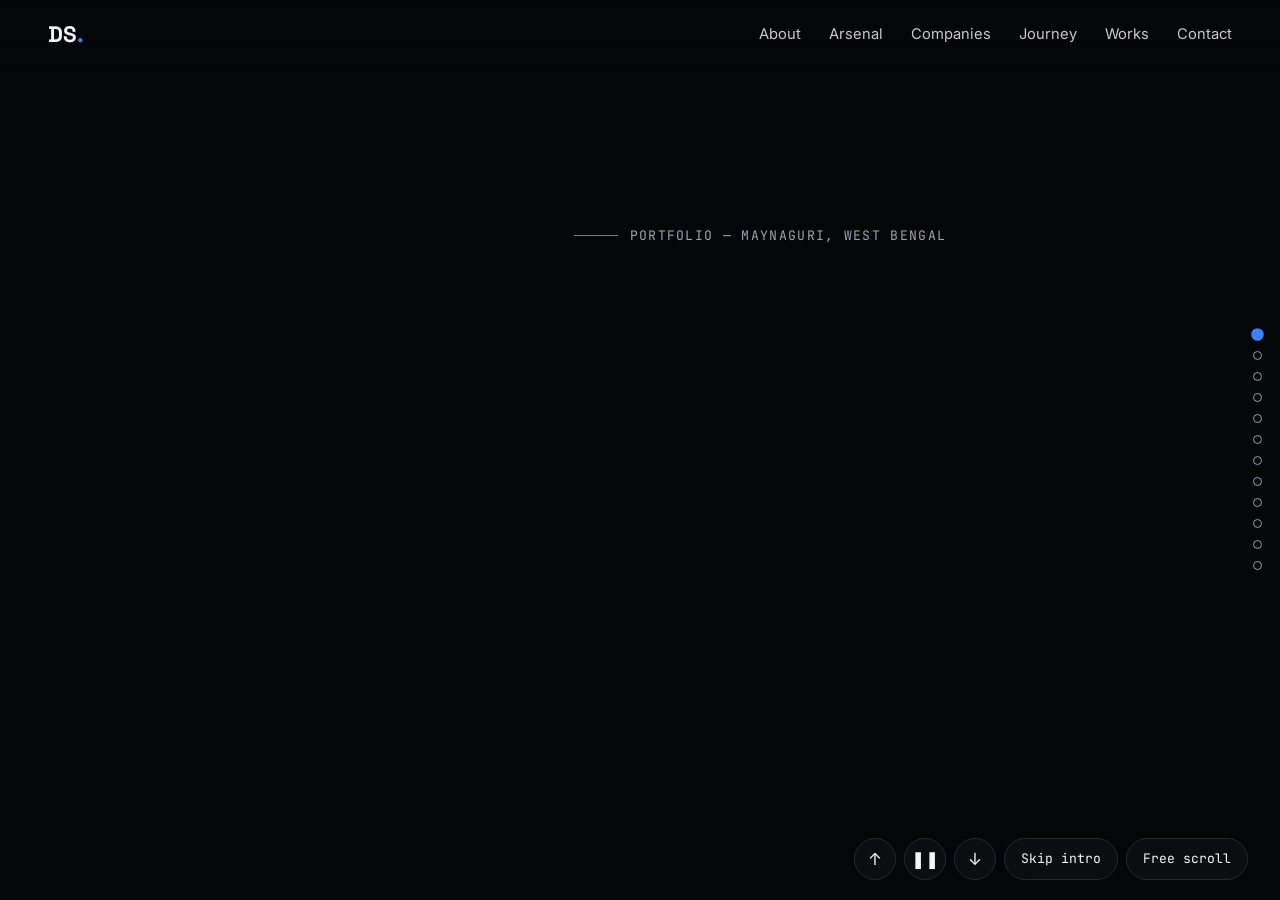
<file: portfolio/index.html>
<!doctype html>
<html lang="en">
<head>
<meta charset="utf-8">
<meta name="viewport" content="width=device-width,initial-scale=1">
<title>Dhrubajyoti Sharma — Developer, Builder, Entrepreneur</title>
<meta name="description" content="Dhrubajyoti Sharma is a website and app developer and entrepreneur from Maynaguri, West Bengal. Founder of Webli Pvt Limited, CEO of PageExplorer, App Developer of StudyTrack.">
<meta property="og:type" content="website"><meta property="og:title" content="Dhrubajyoti Sharma — Developer. Builder. Entrepreneur.">
<meta property="og:description" content="Founder of Webli Pvt Limited, CEO of PageExplorer and App Developer of StudyTrack.">
<meta property="og:image" content="/assets/profile/dhrubajyoti.png"><meta name="twitter:card" content="summary_large_image">
<meta name="theme-color" content="#050608">
<link rel="icon" href="/assets/icons/favicon.svg" type="image/svg+xml">
<link rel="preconnect" href="https://fonts.googleapis.com"><link rel="preconnect" href="https://fonts.gstatic.com" crossorigin>
<link rel="stylesheet" href="https://fonts.googleapis.com/css2?family=Inter:wght@400;500;600&family=JetBrains+Mono:wght@400;500&family=Space+Grotesk:wght@500;700&display=swap">
<link rel="stylesheet" href="css/style.css">
</head>
<body>
<div id="loader" aria-hidden="true"><span>DS</span><i></i></div>
<canvas id="fx" aria-hidden="true"></canvas><div id="glow" aria-hidden="true"></div>
<div id="cur" aria-hidden="true"></div>
<a class="skip" href="#about">Skip to content</a>

<header id="nav">
  <a class="brand" href="#hero" aria-label="Dhrubajyoti Sharma, home">DS<span>.</span></a>
  <nav id="menu" aria-label="Main">
    <a href="#about">About</a><a href="#skills">Arsenal</a><a href="#companies">Companies</a><a href="#journey">Journey</a><a href="#works">Works</a><a href="#contact">Contact</a>
  </nav>
  <button id="burger" aria-label="Open menu" aria-expanded="false"><b></b><b></b></button>
</header>
<div id="bar"><i></i></div>
<ol id="dots" aria-label="Sections"></ol>

<div id="ctl" role="group" aria-label="Presentation controls">
  <button id="prev" aria-label="Previous section">↑</button>
  <button id="play" aria-label="Pause presentation">❚❚</button>
  <button id="next" aria-label="Next section">↓</button>
  <button id="skipIntro" class="txt">Skip intro</button>
  <button id="skipSlides" class="txt">Free scroll</button>
</div>

<main>
<section id="hero" class="scene" data-label="Intro">
  <div class="hero-grid">
    <div class="portrait st st2">
      <div class="frame"><img src="assets/profile/dhrubajyoti.png" alt="Profile portrait of Dhrubajyoti Sharma" width="900" height="900" fetchpriority="high"></div>
      <span class="ring"></span>
    </div>
    <div class="hero-text">
      <p class="kicker mono st st1"><i></i>Portfolio — Maynaguri, West Bengal</p>
      <h1 id="hName" aria-label="Dhrubajyoti Sharma"></h1>
      <p class="roles st st3">Developer. Builder. Entrepreneur.</p>
      <p id="hIntro" class="lead"></p>
      <div class="stats st st4"><b>3+</b><span>Years of Coding Experience</span></div>
      <p class="tags mono st st4">Website Development <u>|</u> App Development <u>|</u> Vibe Coding <u>|</u> Entrepreneurship</p>
      <p class="founder st st4">Founder of <b>Webli Pvt Limited</b> · CEO of <b>PageExplorer</b> · App Developer of <b>StudyTrack</b></p>
      <div class="cta st st5"><a class="btn mag" href="#journey">Explore My Journey</a><a class="btn ghost mag" href="#works">View My Projects</a></div>
    </div>
  </div>
</section>

<section id="about" class="scene" data-label="About">
  <div class="wrap narrow">
    <p class="eyebrow mono rv">01 — About</p>
    <h2 class="big rv">More Than Just <em>Writing Code.</em></h2>
    <div class="copy">
      <p class="rv">I am Dhrubajyoti Sharma, a developer and aspiring entrepreneur from Maynaguri, West Bengal. With over three years of experience exploring and building with technology, I work across <mark>website development</mark>, <mark>application development</mark>, <mark>databases</mark> and modern software tools.</p>
      <p class="rv">My interests go beyond development. I enjoy transforming ideas into products, understanding business opportunities and building projects that can grow into meaningful ventures.</p>
      <p class="rv">My goal is to continuously learn, build and create something valuable.</p>
    </div>
    <p class="statement rv">Don't just imagine what's possible. <em>Build it.</em></p>
  </div>
</section>

<section id="skills" class="scene" data-label="Arsenal">
  <div class="wrap">
    <p class="eyebrow mono rv">02 — Technical Arsenal</p>
    <h2 class="big rv">What I <em>work with.</em></h2>
    <div id="skillGrid" class="skills"></div>
  </div>
</section>

<section id="journey" class="scene" data-label="Journey">
  <div class="wrap narrow">
    <p class="eyebrow mono rv">04 — Entrepreneurial Journey</p>
    <h2 class="big rv">From code to <em>companies.</em></h2>
    <ol id="timeline" class="timeline"><li class="line"><i></i></li></ol>
  </div>
</section>

<section id="vision" class="scene center" data-label="Vision">
  <div class="wrap narrow">
    <p class="eyebrow mono rv">06 — Vision</p>
    <h2 class="huge rv">Building Today.<br><em>Shaping Tomorrow.</em></h2>
    <p class="rv">I believe technology is more than a tool. It is an opportunity to build, experiment, solve problems and create something that did not exist before.</p>
    <p class="rv">My ambition is to become an entrepreneur, develop innovative products, build successful companies and continuously explore new possibilities.</p>
    <p class="rv">I am interested in the intersection of technology, creativity, business and innovation.</p>
  </div>
</section>

<section id="contact" class="scene" data-label="Contact">
  <div class="wrap contact">
    <div>
      <p class="eyebrow mono rv">07 — Contact</p>
      <h2 class="big rv">Have an Idea? <em>Let's Build Something.</em></h2>
      <address class="rv"><b>Dhrubajyoti Sharma</b><br>Maynaguri, West Bengal, India<br><a id="mail" href="#"></a><br><span id="phone"></span></address>
      <ul id="socials" class="socials rv"></ul>
    </div>
    <form id="form" class="rv" novalidate>
      <label>Name<input name="name" autocomplete="name" required></label>
      <label>Email<input name="email" type="email" autocomplete="email" required></label>
      <label>Subject<input name="subject" required></label>
      <label>Message<textarea name="message" rows="5" required></textarea></label>
      <button class="btn mag" type="submit">Send message</button>
      <p id="fmsg" role="status" aria-live="polite"></p>
    </form>
  </div>
  <p class="closing mono rv">Still Building. Always Exploring.</p>
</section>
</main>

<footer><span>© <span id="yr"></span> Dhrubajyoti Sharma</span><span>Founder, Webli Pvt Limited · CEO, PageExplorer</span><button id="top" aria-label="Back to top">↑ Top</button></footer>

<dialog id="pd"><button class="x" aria-label="Close">×</button><div id="pdBody"></div></dialog>
<noscript><style>#loader{display:none}.rv,.st{opacity:1!important;transform:none!important}</style></noscript>
<script src="js/config.js"></script>
<script src="js/main.js"></script>
</body>
</html>
</file>
<file: portfolio/css/style.css>
:root{--bg:#050608;--ch:#0d0f14;--ch2:#14171e;--line:#232834;--tx:#f4f6fa;--mu:#9aa3b2;--si:#c4cad4;--bl:#3b82ff;--hf:'Space Grotesk',system-ui,sans-serif;--bf:'Inter',system-ui,sans-serif;--mf:'JetBrains Mono',ui-monospace,monospace;--e:cubic-bezier(.2,.7,.2,1)}
*{box-sizing:border-box;margin:0}html{scroll-behavior:smooth;scroll-padding-top:0}
body{background:var(--bg);color:var(--tx);font:400 1.05rem/1.7 var(--bf);overflow-x:hidden;-webkit-font-smoothing:antialiased}
img{max-width:100%;display:block}a{color:inherit;text-decoration:none}button{font:inherit;color:inherit;cursor:pointer;background:none;border:0}
.mono{font-family:var(--mf)}em{font-style:normal;color:var(--si);background:linear-gradient(90deg,#fff,#7aa7ff 60%,var(--bl));-webkit-background-clip:text;background-clip:text;-webkit-text-fill-color:transparent}
mark{background:none;color:#fff;border-bottom:1px solid var(--bl);padding-bottom:1px}
:focus-visible{outline:2px solid var(--bl);outline-offset:3px}
.skip{position:fixed;left:-999px;top:8px;z-index:99;background:#fff;color:#000;padding:8px 14px;border-radius:8px}.skip:focus{left:8px}
#fx{position:fixed;inset:0;width:100%;height:100%;z-index:0;pointer-events:none}
#glow{position:fixed;inset:0;z-index:0;pointer-events:none;background:radial-gradient(520px circle at var(--mx,50%) var(--my,30%),rgba(59,130,255,.09),transparent 60%)}
#cur{position:fixed;left:0;top:0;width:34px;height:34px;margin:-17px 0 0 -17px;border:1px solid rgba(255,255,255,.5);border-radius:50%;z-index:90;pointer-events:none;opacity:0;transition:width .25s,height .25s,margin .25s,background .25s,opacity .3s}
#cur.on{opacity:1}#cur.big{width:64px;height:64px;margin:-32px 0 0 -32px;background:rgba(59,130,255,.15)}
@media(hover:none),(pointer:coarse){#cur{display:none}}
#loader{position:fixed;inset:0;z-index:100;background:var(--bg);display:grid;place-items:center;transition:opacity .8s,visibility .8s}
#loader span{font:700 2.4rem var(--hf);letter-spacing:.1em}#loader i{position:absolute;left:50%;top:calc(50% + 40px);width:90px;margin-left:-45px;height:2px;background:linear-gradient(90deg,transparent,var(--bl),transparent);animation:ld 1.1s infinite}
@keyframes ld{50%{opacity:.2;transform:scaleX(.4)}}#loader.out{opacity:0;visibility:hidden}
#nav{position:fixed;top:0;left:0;right:0;z-index:50;display:flex;justify-content:space-between;align-items:center;padding:18px clamp(18px,4vw,48px);background:linear-gradient(#050608e6,transparent)}
.brand{font:700 1.4rem var(--hf)}.brand span{color:var(--bl)}
#menu{display:flex;gap:28px;font-size:.92rem;color:var(--si)}#menu a{position:relative;padding:4px 0}#menu a:after{content:"";position:absolute;left:0;bottom:0;height:1px;width:100%;background:var(--bl);transform:scaleX(0);transform-origin:left;transition:transform .4s var(--e)}#menu a:hover:after,#menu a.act:after{transform:scaleX(1)}#menu a.act,#menu a:hover{color:#fff}
#burger{display:none;width:44px;height:44px;position:relative}#burger b{position:absolute;left:11px;right:11px;height:2px;background:#fff;transition:.3s}#burger b:first-child{top:17px}#burger b:last-child{top:25px}#burger[aria-expanded=true] b:first-child{top:21px;transform:rotate(45deg)}#burger[aria-expanded=true] b:last-child{top:21px;transform:rotate(-45deg)}
#bar{position:fixed;top:0;left:0;right:0;height:2px;z-index:60}#bar i{display:block;height:100%;width:0;transition:width .35s;background:linear-gradient(90deg,var(--si),var(--bl))}
#dots{position:fixed;right:18px;top:50%;transform:translateY(-50%);z-index:40;list-style:none;display:flex;flex-direction:column;gap:12px}
#dots a{display:block;width:9px;height:9px;border-radius:50%;border:1px solid var(--mu);transition:.3s}#dots a.act{background:var(--bl);border-color:var(--bl);transform:scale(1.4)}
#ctl{position:fixed;right:clamp(14px,3vw,32px);bottom:20px;z-index:55;display:flex;gap:8px;align-items:center}
#ctl button{height:42px;min-width:42px;border:1px solid var(--line);border-radius:21px;background:#0d0f14cc;backdrop-filter:blur(6px);transition:.3s}#ctl button:hover{border-color:var(--bl)}#ctl .txt{padding:0 16px;font-size:.82rem;font-family:var(--mf)}
.scene{position:relative;z-index:1;min-height:100vh;min-height:100svh;display:flex;align-items:center;padding:110px clamp(20px,6vw,90px) 90px}
.scene+.scene:before{content:"";position:absolute;top:0;left:clamp(20px,6vw,90px);right:clamp(20px,6vw,90px);height:1px;background:linear-gradient(90deg,transparent,var(--line),transparent)}
.scene.center{text-align:center}.wrap{width:100%;max-width:1200px;margin:0 auto}.narrow{max-width:860px}
.eyebrow{color:var(--bl);font-size:.82rem;letter-spacing:.14em;text-transform:uppercase;margin-bottom:18px}
h1,h2,h3{font-family:var(--hf);line-height:1.05;letter-spacing:-.025em}
.big{font-size:clamp(2.3rem,6vw,4.6rem);margin-bottom:34px}.huge{font-size:clamp(2.6rem,8vw,6.4rem);margin-bottom:38px}
.copy p,.center p:not(.eyebrow){color:var(--si);margin-bottom:18px;font-size:1.12rem}
.statement{margin-top:40px;font:500 clamp(1.4rem,3vw,2.1rem)/1.25 var(--hf)!important;color:#fff!important}
.rv{opacity:0;transform:translateY(26px);transition:opacity .7s var(--e),transform .7s var(--e);transition-delay:calc(var(--i,0)*70ms)}.rv.in{opacity:1;transform:none}
/* hero */
.hero-grid{width:100%;max-width:1200px;margin:0 auto;display:grid;grid-template-columns:minmax(260px,420px) 1fr;gap:clamp(28px,6vw,90px);align-items:center}
.st{opacity:0;transform:translateY(16px);transition:opacity .8s var(--e),transform .8s var(--e)}
.s1 .st1,.s2 .st2,.s3 .st3,.s4 .st4,.s5 .st5{opacity:1;transform:none}
.portrait{position:relative}.frame{aspect-ratio:1;border-radius:6px;overflow:hidden;clip-path:inset(100% 0 0 0);box-shadow:0 40px 90px -30px rgba(59,130,255,.35),0 30px 60px #000;transition:clip-path 1.2s var(--e)}
.frame img{width:100%;height:100%;object-fit:cover;transform:scale(1.18);transition:transform 1.6s var(--e)}
.s2 .frame{clip-path:inset(0)}.s2 .frame img{transform:none}
.ring{position:absolute;inset:-14px;border:1px solid var(--line);border-radius:10px;pointer-events:none;opacity:0;transition:opacity 1.4s .6s}.s2 .ring{opacity:1}
.portrait.st{transform:none}
.kicker{display:flex;align-items:center;gap:12px;color:var(--mu);font-size:.82rem;letter-spacing:.1em;text-transform:uppercase;margin-bottom:20px}.kicker i{display:block;width:44px;height:1px;background:var(--bl);transform-origin:left}
#hName{font-size:clamp(2.1rem,5.4vw,4.4rem);min-height:1.1em;letter-spacing:-.02em;word-break:break-word}
.typing:after{content:"";display:inline-block;width:.07em;height:.9em;margin-left:.08em;background:var(--bl);vertical-align:-.08em;animation:bl .8s steps(1) infinite}@keyframes bl{50%{opacity:0}}
.roles{font:500 clamp(1.1rem,2.2vw,1.6rem) var(--hf);color:var(--si);margin:12px 0 18px}
.lead{font-family:var(--mf);font-size:clamp(.92rem,1.5vw,1.05rem);color:var(--si);min-height:3.6em;max-width:600px;line-height:1.65}
.stats{display:flex;align-items:baseline;gap:14px;margin:16px 0 8px}.stats b{font:700 3rem var(--hf);color:#fff}.stats span{color:var(--mu)}
.tags{font-size:.8rem;color:var(--mu);margin-bottom:12px}.tags u{text-decoration:none;color:var(--bl);margin:0 6px}
.founder{color:var(--si);font-size:.98rem}.founder b{color:#fff;font-weight:500}
.cta{display:flex;gap:14px;flex-wrap:wrap;margin-top:26px}
.btn{display:inline-block;padding:14px 28px;border-radius:999px;background:#fff;color:#000;font-weight:600;transition:background .3s,color .3s,box-shadow .3s,transform .2s}.btn:hover{background:var(--bl);color:#fff;box-shadow:0 0 40px rgba(59,130,255,.45)}
.btn.ghost{background:transparent;color:#fff;border:1px solid var(--si)}.btn.ghost:hover{border-color:var(--bl);background:rgba(59,130,255,.12)}
/* skills */
.skills{display:grid;grid-template-columns:repeat(auto-fit,minmax(250px,1fr));gap:18px}
.cat{border:1px solid var(--line);background:linear-gradient(160deg,var(--ch),transparent);border-radius:14px;padding:22px;position:relative;transition:border-color .4s,transform .4s}.cat:hover{border-color:var(--bl);transform:translateY(-4px)}
.cat h3{font-size:1.15rem;margin-bottom:16px;display:flex;gap:10px;align-items:center}.cat h3:before{content:"";width:7px;height:7px;border-radius:50%;background:var(--bl);box-shadow:0 0 12px var(--bl)}
.chips{display:flex;flex-wrap:wrap;gap:8px}.chips span{font:.78rem var(--mf);padding:7px 11px;border:1px solid var(--line);border-radius:999px;color:var(--si);background:var(--ch);transition:.25s}.chips span:hover{color:#fff;border-color:var(--bl);background:rgba(59,130,255,.1)}
/* companies */
.co{display:grid;grid-template-columns:minmax(220px,380px) 1fr;gap:clamp(24px,5vw,64px);align-items:center;padding:clamp(8px,2vw,24px) 0}.co.alt{grid-template-columns:1fr minmax(220px,380px)}.co.alt .logo{order:2}
.logo{aspect-ratio:4/3;background:#fff;border-radius:16px;display:grid;place-items:center;padding:6%;box-shadow:0 30px 70px -30px rgba(59,130,255,.3)}.logo img{max-height:100%;object-fit:contain}
.co h3{font-size:clamp(1.6rem,3.4vw,2.6rem);margin:6px 0 14px}.role{display:inline-block;font:.78rem var(--mf);color:var(--bl);border:1px solid rgba(59,130,255,.5);padding:4px 12px;border-radius:99px;margin-right:8px}.cat2{font:.8rem var(--mf);color:var(--mu)}
.co p{color:var(--si)}.co .inv{margin-top:10px;color:#fff}.chips.sm{margin-top:16px}
/* timeline */
.timeline{list-style:none;position:relative;padding-left:56px}.timeline .line{position:absolute;left:14px;top:0;bottom:0;width:2px;background:var(--line)}.timeline .line i{display:block;width:100%;height:var(--p,0%);background:linear-gradient(var(--si),var(--bl));box-shadow:0 0 14px var(--bl)}
.tl{position:relative;margin-bottom:38px;display:grid;grid-template-columns:72px 1fr;gap:20px;align-items:center}.tl:before{content:"";position:absolute;left:-49px;top:26px;width:12px;height:12px;border-radius:50%;background:var(--bg);border:2px solid var(--mu);transition:.5s}.tl.in:before{border-color:var(--bl);background:var(--bl);box-shadow:0 0 16px var(--bl)}
.tl .lg{background:#fff;border-radius:12px;aspect-ratio:1;display:grid;place-items:center;padding:6px}.tl h3{font-size:1.4rem}.tl p{color:var(--mu);font-size:.95rem;line-height:1.5}
/* works */
.works{display:grid;grid-template-columns:repeat(var(--n,3),1fr);gap:22px}
.work{text-align:left;display:flex;flex-direction:column;border:1px solid var(--line);border-radius:16px;overflow:hidden;background:var(--ch);transition:border-color .4s,transform .5s var(--e)}.work:hover{border-color:var(--bl);transform:translateY(-6px)}
.shot{position:relative;aspect-ratio:16/10;background:radial-gradient(circle at 30% 20%,#1a2233,var(--ch2));display:grid;place-items:center;overflow:hidden}
.shot img{position:absolute;inset:0;width:100%;height:100%;object-fit:cover;transition:transform .9s var(--e)}.work:hover .shot img{transform:scale(1.06)}
.ph{text-align:center;color:var(--mu);font:.78rem var(--mf);padding:16px}.ph b{display:block;color:var(--si);font-weight:500;margin-bottom:4px}
.winfo{padding:20px 22px 24px}.winfo small{font:.74rem var(--mf);color:var(--bl);letter-spacing:.06em;text-transform:uppercase}.winfo h3{font-size:1.45rem;margin:6px 0}.winfo p{color:var(--mu);font-size:.95rem}
/* contact */
.contact{display:grid;grid-template-columns:1fr 1fr;gap:clamp(28px,6vw,80px);align-items:start}address{font-style:normal;color:var(--si);margin:10px 0 18px}address a{color:var(--bl)}
.socials{list-style:none;display:flex;gap:10px;flex-wrap:wrap}.socials a,.socials span{display:block;padding:9px 16px;border:1px solid var(--line);border-radius:99px;font-size:.9rem}.socials a:hover{border-color:var(--bl)}.socials span{color:var(--mu);border-style:dashed}
form{display:grid;gap:14px}label{display:grid;gap:6px;font-size:.85rem;color:var(--mu)}
input,textarea{width:100%;background:var(--ch);border:1px solid var(--line);border-radius:10px;color:#fff;font:inherit;padding:13px 14px}input:focus,textarea:focus{outline:0;border-color:var(--bl)}input.bad,textarea.bad{border-color:#ff5c6c}
form .btn{justify-self:start;border:0}#fmsg{min-height:1.4em;font-size:.92rem}#fmsg.ok{color:#59d68c}#fmsg.err{color:#ff7d8a}
.closing{position:absolute;bottom:34px;left:0;right:0;text-align:center;color:var(--mu);letter-spacing:.2em;font-size:.8rem;text-transform:uppercase}
footer{position:relative;z-index:1;display:flex;justify-content:space-between;gap:12px;flex-wrap:wrap;padding:26px clamp(20px,6vw,90px) 90px;border-top:1px solid var(--line);color:var(--mu);font-size:.85rem}
/* dialog */
dialog{border:1px solid var(--line);border-radius:18px;background:var(--ch);color:#fff;width:min(880px,94vw);max-height:90vh;padding:0;overflow:auto}dialog::backdrop{background:rgba(0,0,0,.8);backdrop-filter:blur(4px)}
dialog[open]{animation:dg .5s var(--e)}@keyframes dg{from{opacity:0;transform:translateY(30px) scale(.97)}}
.x{position:absolute;right:12px;top:10px;font-size:2rem;width:44px;height:44px;z-index:2}.pd .shot{aspect-ratio:16/8}.pd .winfo{padding:26px 30px 32px}.pd dl{display:grid;grid-template-columns:130px 1fr;gap:8px 16px;margin:18px 0;color:var(--si);font-size:.95rem}.pd dt{color:var(--mu);font-family:var(--mf);font-size:.8rem}
/* responsive */
@media(max-width:900px){#menu{position:fixed;inset:0 0 auto 0;top:0;padding:84px 24px 28px;flex-direction:column;gap:6px;background:#050608f5;transform:translateY(-110%);transition:transform .5s var(--e);font-size:1.3rem}#menu.open{transform:none}#menu a{padding:12px 0}#burger{display:block;z-index:2}
.hero-grid,.co,.co.alt,.contact{grid-template-columns:1fr}.co.alt .logo{order:0}.portrait{max-width:min(230px,34vh)}.works{grid-template-columns:1fr!important}.shot{aspect-ratio:16/8!important}.winfo p{display:none}.winfo{padding:14px 16px 16px}.winfo h3{font-size:1.2rem}#dots{display:none}.scene{padding-top:96px}.logo{max-width:250px}.closing{position:static;margin-top:40px}.timeline{padding-left:40px}.tl:before{left:-33px}.timeline .line{left:6px}}
@media(max-width:520px){body{font-size:1rem}.tl{grid-template-columns:56px 1fr}#ctl .txt{display:none}.pd dl{grid-template-columns:1fr}}
@media(prefers-reduced-motion:reduce){*,*:before,*:after{animation:none!important;transition:none!important;scroll-behavior:auto!important}.rv,.st{opacity:1;transform:none}.frame{clip-path:none}.frame img{transform:none}.ring{opacity:1}}

/* scene children centre safely even when taller than the viewport */
.scene>.wrap,.scene>.hero-grid{margin:auto}
/* ===== slideshow (deck) mode ===== */
html.deck,html.deck body{height:100%;overflow:hidden}
.deck main{position:fixed;inset:0;overflow:hidden;z-index:1}.deck footer{display:none}
.deck .scene{position:absolute;inset:0;min-height:0;overflow-y:auto;overscroll-behavior:contain;transform:translateY(100%);transition:transform .8s cubic-bezier(.76,0,.2,1);background:var(--bg);will-change:transform}
.deck .scene:before{display:none}
.deck .scene.before{transform:translateY(-100%)}.deck .scene.cur{transform:none;z-index:2}
.deck.nt .scene,.nt .scene{transition:none!important}
.deck .timeline .line i{transition:height 2.2s .5s var(--e)}
.deck #dots{display:flex}
@media(prefers-reduced-motion:reduce){html.deck .scene{transition:none}}

/* ===== typing + pop animations ===== */
.ch{visibility:hidden}.ch.on{visibility:visible}.tw{white-space:nowrap}
.ch.cur{position:relative}.ch.cur::after{content:"";position:absolute;left:100%;top:.12em;width:.07em;height:.82em;background:var(--bl);animation:bl .7s steps(1) infinite}
.pp{opacity:0}.pp.go{opacity:1;animation:pop .62s cubic-bezier(.34,1.56,.64,1) var(--d,0ms) backwards}
@keyframes pop{0%{opacity:0;transform:scale(.5) translateY(22px)}100%{opacity:1;transform:none}}
</file>
